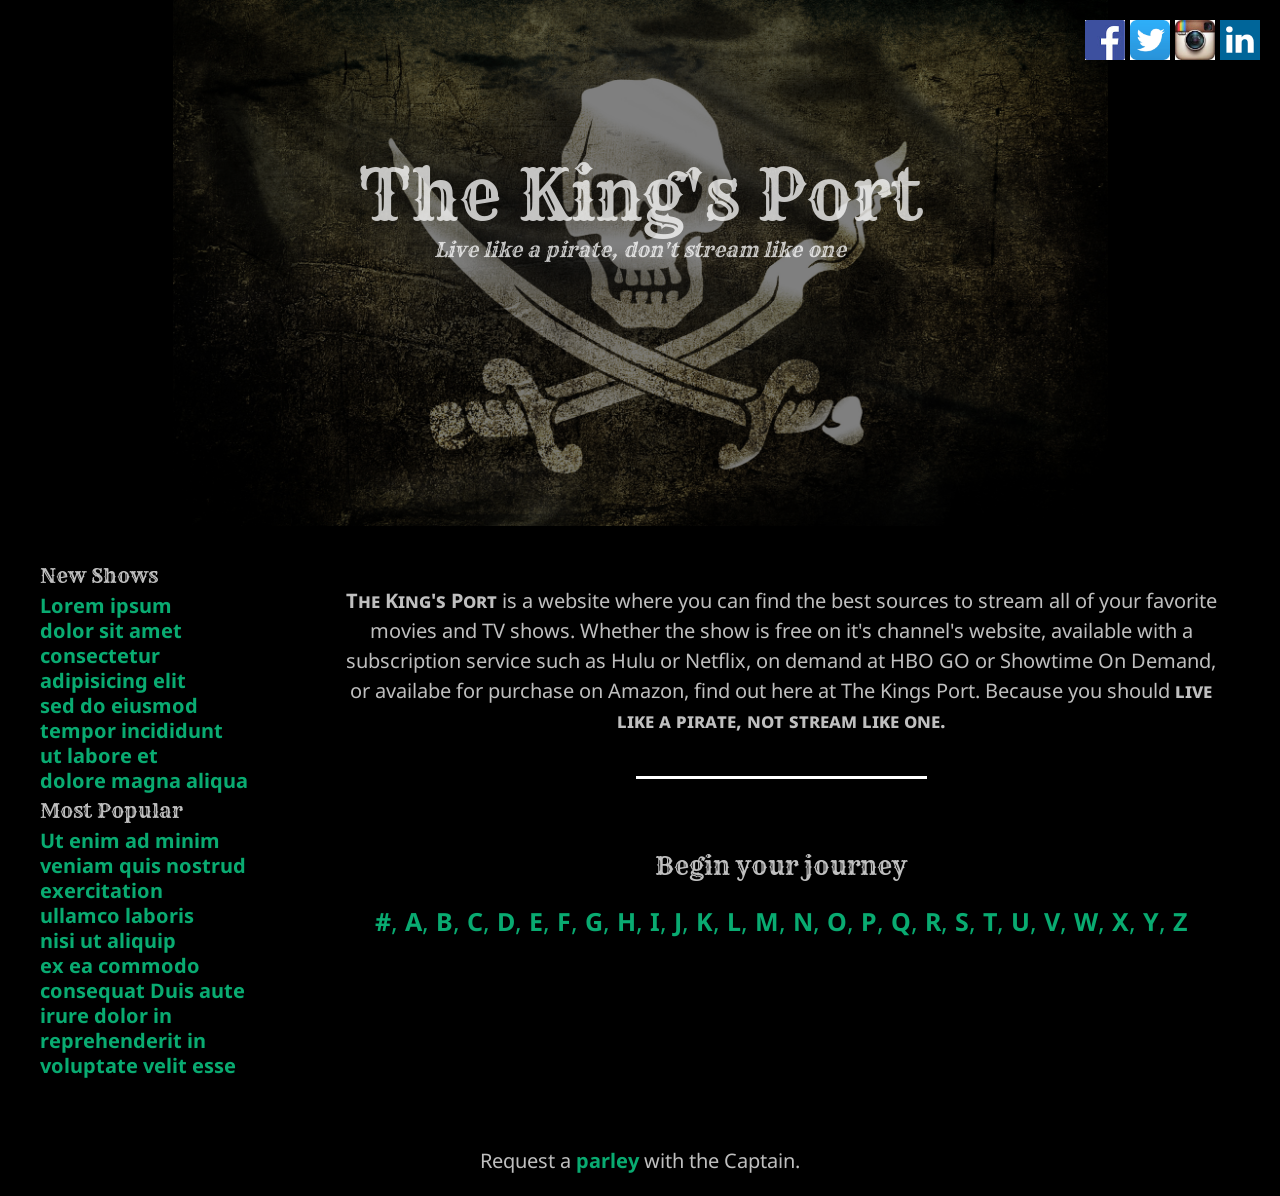
<file: final_project/index.html>
<!DOCTYPE html>
<html>

<head>
	<link rel="stylesheet" type="text/css" href="css/reset.css">
	<link rel="stylesheet" type="text/css" href="css/style.css">
	<meta name="viewport" content="width=device-width, initial-scale=1">
	<title>The King's Port</title>
</head>

<body>
	<div id="wrapper">
		<header class="clearfix">
			<nav class="desktop">
				<a href="http://www.facebook.com"><img class="social_icon" src="images/facebook.jpg" alt="Facebook Icon" title="Facebook"></a>
				<a href="http://www.twitter.com"><img class="social_icon" src="images/twitter.jpg" alt="Twitter Icon" title="Twitter"></a>
				<a href="http://www.instagram.com"><img class="social_icon" src="images/instagram.jpg" alt="Instagram Icon" title="Instagram"></a>
				<a href="http://www.linkedin.com"><img class="social_icon" src="images/linkedin.jpg" alt="Linkedin Icon" title="Linkedin"></a>
			</nav>
			<div>
				<h1>The King's Port</h1>
				<h2 id="slogan">Live like a pirate, don't stream like one</h2>
			</div>
		</header>
		<div class="clearfix" id="two_column">
			<div id="right">
				<article class="desktop">
					<p><span class="sitename">The King's Port</span> is a website where you can find the best sources to stream all of your favorite movies and TV shows. Whether the show is free on it's channel's website, available with a subscription service such as Hulu or Netflix, on demand at HBO GO or Showtime On Demand, or availabe for purchase on Amazon, find out here at The Kings Port. Because you should <span class="sitename"> live like a pirate, not stream like one.</span></p>
				</article>
				<hr class="desktop">
				<section class="search">
					<h2>Begin your journey</h2>
					<nav>
						<ol>
							<li><a href="#">#</a></li>
							<li><a href="#">A</a></li>
							<li><a href="#">B</a></li>
							<li><a href="#">C</a></li>
							<li><a href="#">D</a></li>
							<li><a href="#">E</a></li>
							<li><a href="#">F</a></li>
							<li><a href="#">G</a></li>
							<li><a href="#">H</a></li>
							<li><a href="#">I</a></li>
							<li><a href="#">J</a></li>
							<li><a href="#">K</a></li>
							<li><a href="#">L</a></li>
							<li><a href="#">M</a></li>
							<li><a href="#">N</a></li>
							<li><a href="#">O</a></li>
							<li><a href="#">P</a></li>
							<li><a href="#">Q</a></li>
							<li><a href="#">R</a></li>
							<li><a href="#">S</a></li>
							<li><a href="#">T</a></li>
							<li><a href="#">U</a></li>
							<li><a href="#">V</a></li>
							<li><a href="#">W</a></li>
							<li><a href="#">X</a></li>
							<li><a href="#">Y</a></li>
							<li><a href="#">Z</a></li>
						</ol>
					</nav>
				</section>
			</div>
			<hr class="mobile">
			<aside class="clearfix" id="left">
				<div id="newshows">
					<h2>New Shows</h2>
					<ul>
						<li><a href="#">Lorem ipsum</a></li>
						<li><a href="#">dolor sit amet</a></li>
						<li><a href="#">consectetur</a></li>
						<li><a href="#">adipisicing elit</a></li>
						<li><a href="#">sed do eiusmod</a></li>
						<li><a href="#">tempor incididunt</a></li>
						<li><a href="#">ut labore et</a></li>
						<li><a href="#">dolore magna aliqua</a></li>
					</ul>
				</div>
				<hr class="mobile">
				<div  id="mostpopular">
					<h2>Most Popular</h2>
					<ul>
						<li><a href="#">Ut enim ad minim</a></li>
						<li><a href="#">veniam quis nostrud</a></li>
						<li><a href="#">exercitation</a></li>
						<li><a href="#">ullamco laboris</a></li>
						<li><a href="#">nisi ut aliquip</a></li>
						<li><a href="#">ex ea commodo</a></li>
						<li><a href="#">consequat Duis aute</a></li>
						<li><a href="#">irure dolor in</a></li>
						<li><a href="#">reprehenderit in</a></li>
						<li><a href="#">voluptate velit esse</a></li>
					</ul>
				</div>
			</aside>
		</div>
		<hr class="mobile">
		<footer>
			<p>Request a <a href="mailto:lexbonder@gmail.com">parley</a> with the Captain.</p>
			<nav class="mobile">
				<a href="http://www.facebook.com"><img class="social_icon" src="images/facebook.jpg" alt="Facebook Icon" title="Facebook"></a>
				<a href="http://www.twitter.com"><img class="social_icon" src="images/twitter.jpg" alt="Twitter Icon" title="Twitter"></a>
				<a href="http://www.instagram.com"><img class="social_icon" src="images/instagram.jpg" alt="Instagram Icon" title="Instagram"></a>
				<a href="http://www.linkedin.com"><img class="social_icon" src="images/linkedin.jpg" alt="Linkedin Icon" title="Linkedin"></a>
			</nav>
		</footer>
	</div>
</body>

</html>
</file>
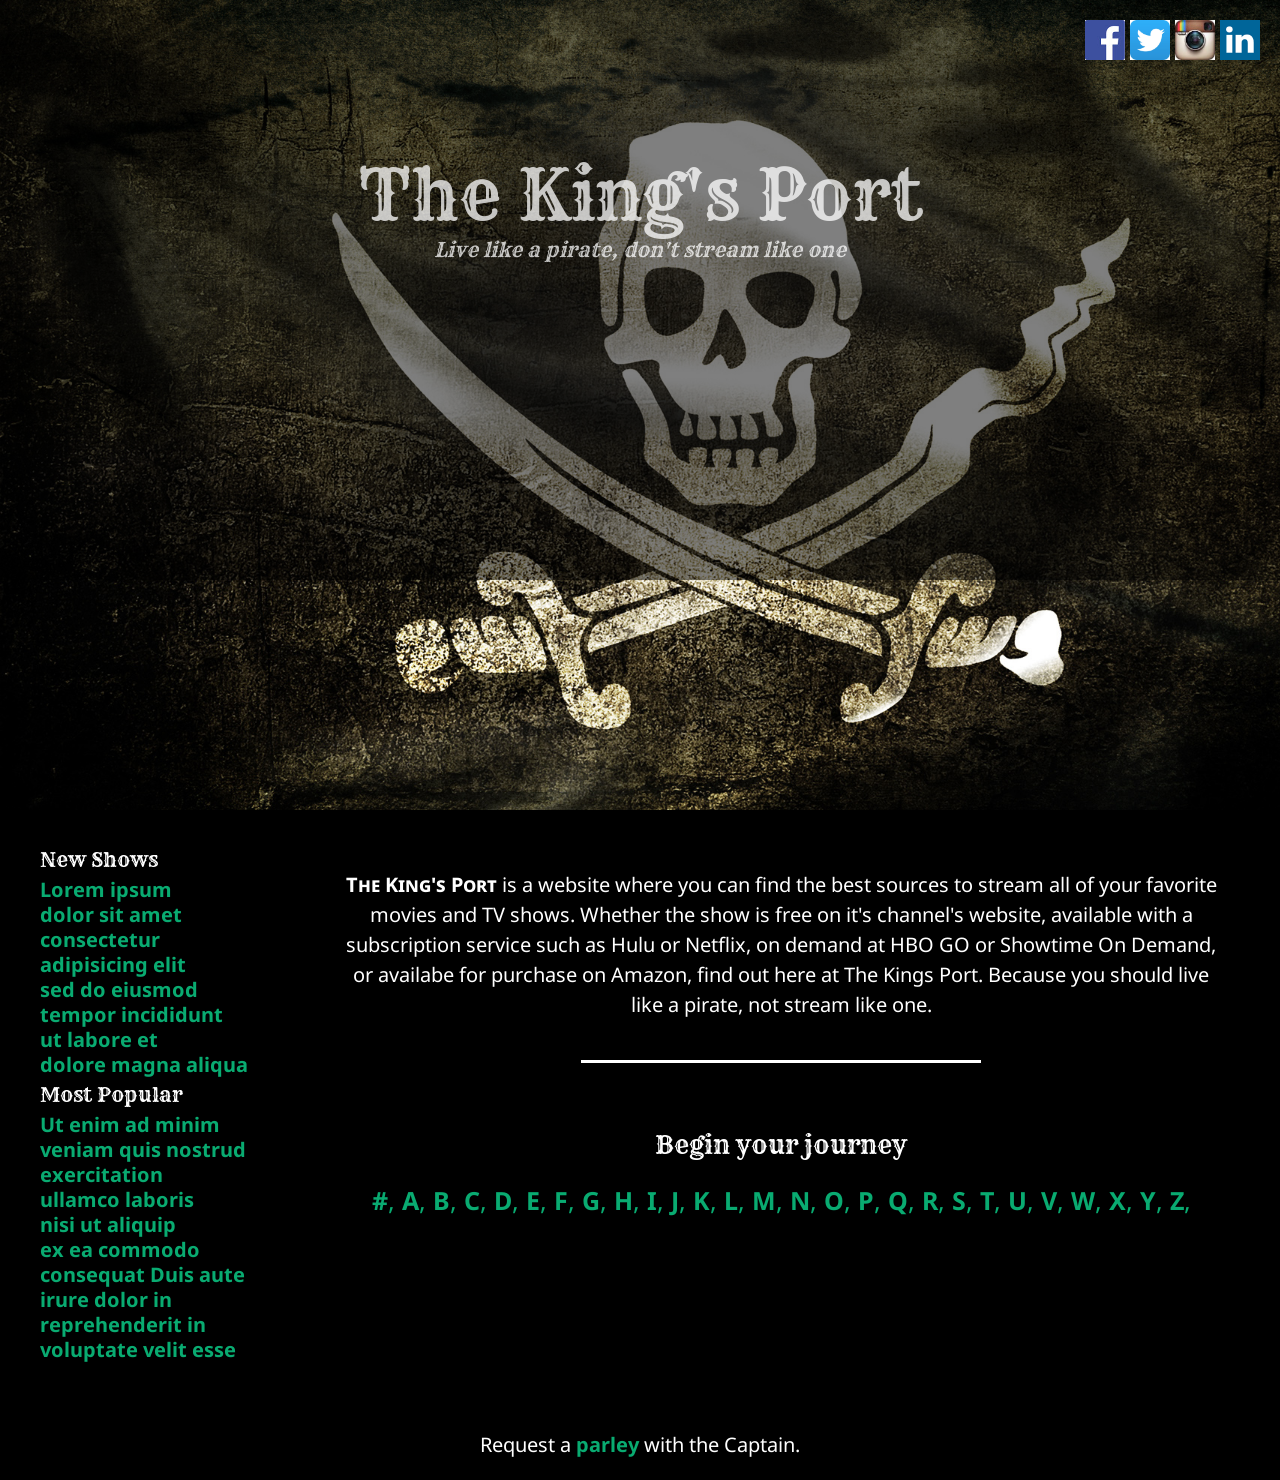
<file: unit_6/index.html>
<!DOCTYPE html>
<html>

<head>
	<link rel="stylesheet" type="text/css" href="css/reset.css">
	<link rel="stylesheet" type="text/css" href="css/style.css">
	<title>The King's Port</title>
</head>

<body>
	<header class="clearfix">
		<nav>
			<a href="http://www.facebook.com"><img class="social" src="images/facebook.jpg" alt="Facebook Icon" title="Facebook"></a>
			<a href="http://www.twitter.com"><img class="social" src="images/twitter.jpg" alt="Twitter Icon" title="Twitter"></a>
			<a href="http://www.instagram.com"><img class="social" src="images/instagram.jpg" alt="Instagram Icon" title="Instagram"></a>
			<a href="http://www.linkedin.com"><img class="social" src="images/linkedin.jpg" alt="Linkedin Icon" title="Linkedin"></a>
		</nav>
		<div>
			<h1>The King's Port</h1>
			<h2 id="slogan">Live like a pirate, don't stream like one</h2>
		</div>
	</header>
	<div class="clearfix" id="two_column">
		<div class="begin" id="right">
			<article>
				<p><span class="sitename">The King's Port</span> is a website where you can find the best sources to stream all of your favorite movies and TV shows. Whether the show is free on it's channel's website, available with a subscription service such as Hulu or Netflix, on demand at HBO GO or Showtime On Demand, or availabe for purchase on Amazon, find out here at The Kings Port. <em>Because you should <strong>live</strong> like a pirate, not stream like one.</em></p>
			</article>
			<hr>
			<section class="search">
				<h2>Begin your journey</h2>
				<nav>
					<ol>
						<li><a href="#">#</a></li>
						<li><a href="#">A</a></li>
						<li><a href="#">B</a></li>
						<li><a href="#">C</a></li>
						<li><a href="#">D</a></li>
						<li><a href="#">E</a></li>
						<li><a href="#">F</a></li>
						<li><a href="#">G</a></li>
						<li><a href="#">H</a></li>
						<li><a href="#">I</a></li>
						<li><a href="#">J</a></li>
						<li><a href="#">K</a></li>
						<li><a href="#">L</a></li>
						<li><a href="#">M</a></li>
						<li><a href="#">N</a></li>
						<li><a href="#">O</a></li>
						<li><a href="#">P</a></li>
						<li><a href="#">Q</a></li>
						<li><a href="#">R</a></li>
						<li><a href="#">S</a></li>
						<li><a href="#">T</a></li>
						<li><a href="#">U</a></li>
						<li><a href="#">V</a></li>
						<li><a href="#">W</a></li>
						<li><a href="#">X</a></li>
						<li><a href="#">Y</a></li>
						<li><a href="#">Z</a></li>
					</ol>
				</nav>
			</section>
		</div>
		<aside id="left">
			<h2>New Shows</h2>
			<ul>
				<li><a href="#">Lorem ipsum</a></li>
				<li><a href="#">dolor sit amet</a></li>
				<li><a href="#">consectetur</a></li>
				<li><a href="#">adipisicing elit</a></li>
				<li><a href="#">sed do eiusmod</a></li>
				<li><a href="#">tempor incididunt</a></li>
				<li><a href="#">ut labore et</a></li>
				<li><a href="#">dolore magna aliqua</a></li>
			</ul>
			<h2>Most Popular</h2>
			<ul>
				<li><a href="#">Ut enim ad minim</a></li>
				<li><a href="#">veniam quis nostrud</a></li>
				<li><a href="#">exercitation</a></li>
				<li><a href="#">ullamco laboris</a></li>
				<li><a href="#">nisi ut aliquip</a></li>
				<li><a href="#">ex ea commodo</a></li>
				<li><a href="#">consequat Duis aute</a></li>
				<li><a href="#">irure dolor in</a></li>
				<li><a href="#">reprehenderit in</a></li>
				<li><a href="#">voluptate velit esse</a></li>
			</ul>
		</aside>
	</div>
	<footer>
		<p>Request a <a href="mailto:lexbonder@gmail.com">parley</a> with the Captain.</p>
	</footer>
</body>

</html>
</file>
<file: final_project/css/style.css>
@import url(https://fonts.googleapis.com/css?family=Rye|Noto+Sans:400,400italic,700,700italic);

*{
	padding: 0;
	margin: 0;
}

body{
	background: black;
	background-size: contain;
	font-family: 'Noto Sans', sans-serif;
	font-size: 20px;
	color: rgba(255,255,255,.75);
}

article {
    padding: 20px;
}
article p{
	text-align: center;
}
section {
    padding: 100px 0;
}
section h2{
	margin: 30px 0;
}
header {
	background: url(../images/flag.jpg);
	background-size:contain;
	background-repeat:no-repeat;
	padding: 0;
	background-position: center center;
}
header div {
	padding: 8em 0 20% 0;
    background: rgba(0,0,0,.5);
    color: rgba(255,255,255,.75);
    text-align: center;
}
header nav {
    padding: 1em;
    float: right;
}
p {
	line-height: 1.5em;
}
/*LoVe HAte link, visited, hover, active*/
a{
	text-decoration: none;
	color: #09AB71;
	font-weight: bold;
}

a:hover{
	text-decoration: underline;
	color: #098BAB;
}
img{
	width: 100%;
}
section img{
	display: block;
	margin: 0 auto;
}
footer {
    padding: 1em;
	text-align: center;
}
h1{
	font-size: 3.5em;
}
h1, h2{
	font-family: 'Rye', cursive;
}
hr{
	border:none;
	width:31.6706%;
	margin:1em auto;
	background-color: white;
	height: 3px;
}
ol, ul{
	list-style: none;
}
ul {
	margin: .5em 0;
}
ul li {
	margin: .25em 0;
}
section li{
	display: inline-block;
}
ol li:after{
	content: ",";
	color: #09AB71;
}
ol li:last-of-type:after{
	content: none;
}
.sitename {
	font-variant: small-caps;
	font-weight: bold;
}
.social_icon {
	width: 40px;
}
.search{
	text-align: center;
	padding: 1em;
	font-size: 1.25em;
}
.clearfix:after {
    visibility: hidden;
    display: block;
    font-size: 0;
    content: " ";
    clear: both;
    height: 0;
}
.mobile {
	display: none;
}
#wrapper{
	width: 95% auto;
}
#slogan{
	font-style: italic;
	padding: .5em;
}
#two_column {
    padding: 1em;
}
#left {
    padding: 1em;
    float: left;
    width: 18%;
}

#right {
    padding: 1em;
    float: right;   
    width: 74%;
}

@media screen and (max-width: 1190px) {
	ol li{
		padding: 0 4px;
	}
	#left {
	    float: none;
	    width: 100%;
	    text-align: center;
	    padding: 0;
	    line-height: 1.5em;
	}
	#right {
	    float: none;   
	    width: 100%;
	    text-align: center;
	    padding: 0;
	    line-height: 1.5em;
	}
	#newshows {
		padding-top: 1em;
		float: left;
		width: 50%;
	}
	#mostpopular {
		padding-top: 1em;
		float: right;
		width: 50%;
	}
}

@media screen and (max-width: 1105px) {
	ol{
		width: 510px;
		line-height: 2em;	
		margin: auto;
	}
}


@media screen and (max-width: 580px) {
	*{
		padding: 0;
	}
	body{
		padding:0 1em;
	}
	header div {
		padding: 1em 0 0 0;
	}
	h1{
		font-size: 1.5em;
	}
	ol{
		width: 100%;
	}
	ol li {
		padding: 7%;
	}
	ol li:after{
		content: none;
		color: #09AB71;
	}
	footer{
		text-align: center;
	}
	footer nav{
		padding: 1em 0;
	}
	.desktop {
		display:none;
	}
	.mobile {
		display: block;
	}
	.search {
		padding: 0;
	}
	#two_column {
    	padding: 0;
	}
	#left {
	    float: none;
	    width: 100%;
	    text-align: center;
	    padding: 0;
	}

	#right {
	    float: none;   
	    width: 100%;
	    text-align: center;
	    padding: 0;
	}
		#newshows {
		padding-top: 0;
		float: none;
		width: 100%;
	}
	#mostpopular {
		padding-top: 0;
		float: none;
		width: 100%;
	}

}
</file>
<file: unit_6/css/style.css>
@import url(https://fonts.googleapis.com/css?family=Rye|Noto+Sans:400,400italic,700,700italic);

*{
	padding: 0;
	margin: 0;
	/*box-sizing:border-box;*/
}
body{
	background: black;
	background-size: cover;
	font-family: 'Noto Sans', sans-serif;
	font-size: 20px;
	color: #fff;
}
/*header {
    background-color: #FFED74;
    border: 1px black solid;
    padding: 20px;
    overflow: hidden;
}*/
/*header nav{*/
	/*float: right;*/
/*}*/
article {
    /*background-color: #E89C6C;*/
    /*border: 1px black solid;*/
    padding: 20px;
}
article p{
	text-align: center;
}
section {
    /*background-color: #FFC675;*/
    /*border: 1px black solid;*/
    padding: 5em 0;
}
header {
	background: url(../images/flag.jpg);
	background-size:cover;
	background-repeat:no-repeat;
	height:90vh;
	padding: 0;
}
header div {
	padding: 160px 0 310px 0;
    background: rgba(0,0,0,.5);
    color: rgba(255,255,255,.75);
    text-align: center;
}
section h2{
	margin: 30px 0;
}
header nav {
    /*background-color: #E8C66A;*/
    /*border: 1px black solid;*/
    padding: 20px;
    float: right;
}
p {
	line-height: 1.5em;
}
/*LoVe HAte*/
a{
	text-decoration: none;
	color: #09AB71;
	font-weight: bold;
}
a:hover{
	text-decoration: underline;
	color: #098BAB;
}
img{
	width: 30%;
}
section img{
	display: block;
	margin: 0 auto;
}
footer {
    /*background-color: #FF957E;*/
    /*border: 1px black solid;*/
    padding: 20px;
	text-align: center;
}
h1{
	font-size: 70px;
}
h1, h2{
	font-family: 'Rye', cursive;
}
hr{
	border:none;
	width:20em;
	margin:1em auto;
	background-color: white;
	height: 3px;
}
ol{
	list-style: none;
}
ul {
	list-style: none;
	margin: .5em 0;
}
ul li {
	margin: .25em 0;
}
section li{
	display: inline-block;
}
ol li:after{
	content: ",";
	color: #09AB71;
}
.sitename {
	font-variant: small-caps;
	font-weight: bold;
}
.social{
	width: 40px;
}
.search{
	text-align: center;
	padding: 20px;
	font-size: 25px;
}
.clearfix:after {
    visibility: hidden;
    display: block;
    font-size: 0;
    content: " ";
    clear: both;
    height: 0;
}
#slogan{
	font-style: italic;
	padding: 10px;
	/* text-align: center; */
}
#two_column {
    /*background-color: #FFB7CF;*/
    /*border: 1px black solid;*/
    padding: 20px;
}
#left {
    /*background-color: violet;*/
    /*border: 1px black solid;*/
    padding: 20px;
    float: left;
    width: 18%;
}

#right {
    /*background-color: pink;*/
    /*border: 1px black solid;*/
    padding: 20px;
    float: right;   
    width: 74%;
}
</file>
